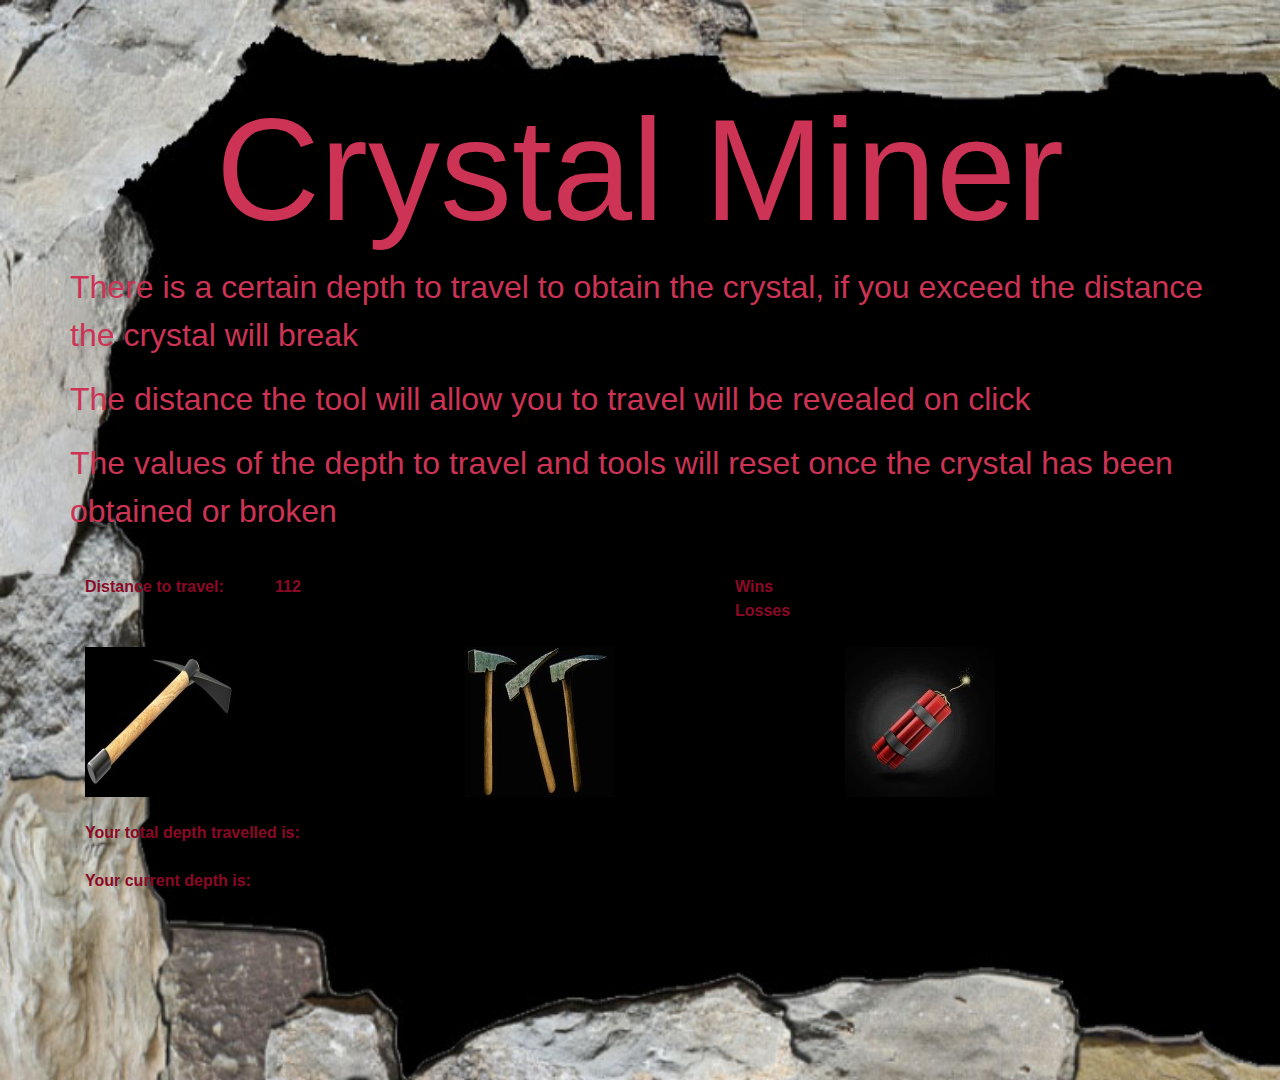
<file: index.html>
<!DOCTYPE html>
<html lang="en">
<head>
    <link rel="stylesheet" type="text/css" href="./assets/css/reset.css">
    <meta charset="UTF-8">
    <meta name="viewport" content="width=device-width, initial-scale=1.0">
    <meta http-equiv="X-UA-Compatible" content="ie=edge">
    <link rel="stylesheet" href="https://stackpath.bootstrapcdn.com/bootstrap/4.1.3/css/bootstrap.min.css">
    <link rel="stylesheet" type="text/css" href="./assets/css/style.css">
    <title>Crystal Mining Game</title>
</head>
<body>
    <div class= "background">
           <div class="container">
            <div class = "row">
                <h1 class = "header">Crystal Miner</h1>
            </div>
                <div class = "row">
                    <div class = "col=lg-6 instruction">
                        <p>There is a certain depth to travel to obtain the crystal, if you exceed the distance the crystal will break</p>
                        <p>The distance the tool will allow you to travel will be revealed on click</p>
                        <p>The values of the depth to travel and tools will reset once the crystal has been obtained or broken</p>
                    </div>
                </div>  
        <br>    
            <div class = "containerTwo">
                <div class = "row">
                    <div class = "col-lg-2 filler">Distance to travel:</div>
                    <div class = "col-lg-4 randomNumber"></div>
                    <div class = "col-lg-1"></div>
                    <div class = "col-lg-2 totalWL">
                        <div class = "row wins">Wins</div>
                        <div class = "row losses">Losses</div>
                    </div>
                </div> 
            <br>
                <div class = "row">
                    <div class = "col-lg-4 gems">
                        <div id = "img1"></div>
                    </div>
                    <div class = "col-lg-4 gems">
                            <div id = "img2"></div>
                        </div>
                    <div class = "col-lg-4 gems">
                            <div id = "img3"></div>
                        </div>
                </div>
            <br>
                    <div class = "row">
                        <div class = "col-lg-6 totalScore">Your total depth travelled is:</div>
                    </div>
                <br>
                    <div class = "row">
                        <div class = "col-lg-6 scoreDisplay">Your current depth is:</div>
                    </div>
            </div>
        </div>
    </div> 

    <script src="https://code.jquery.com/jquery-3.3.1.min.js"></script>
    <script src="assets/javascript/game.js"></script>
</body>
</html>
</file>
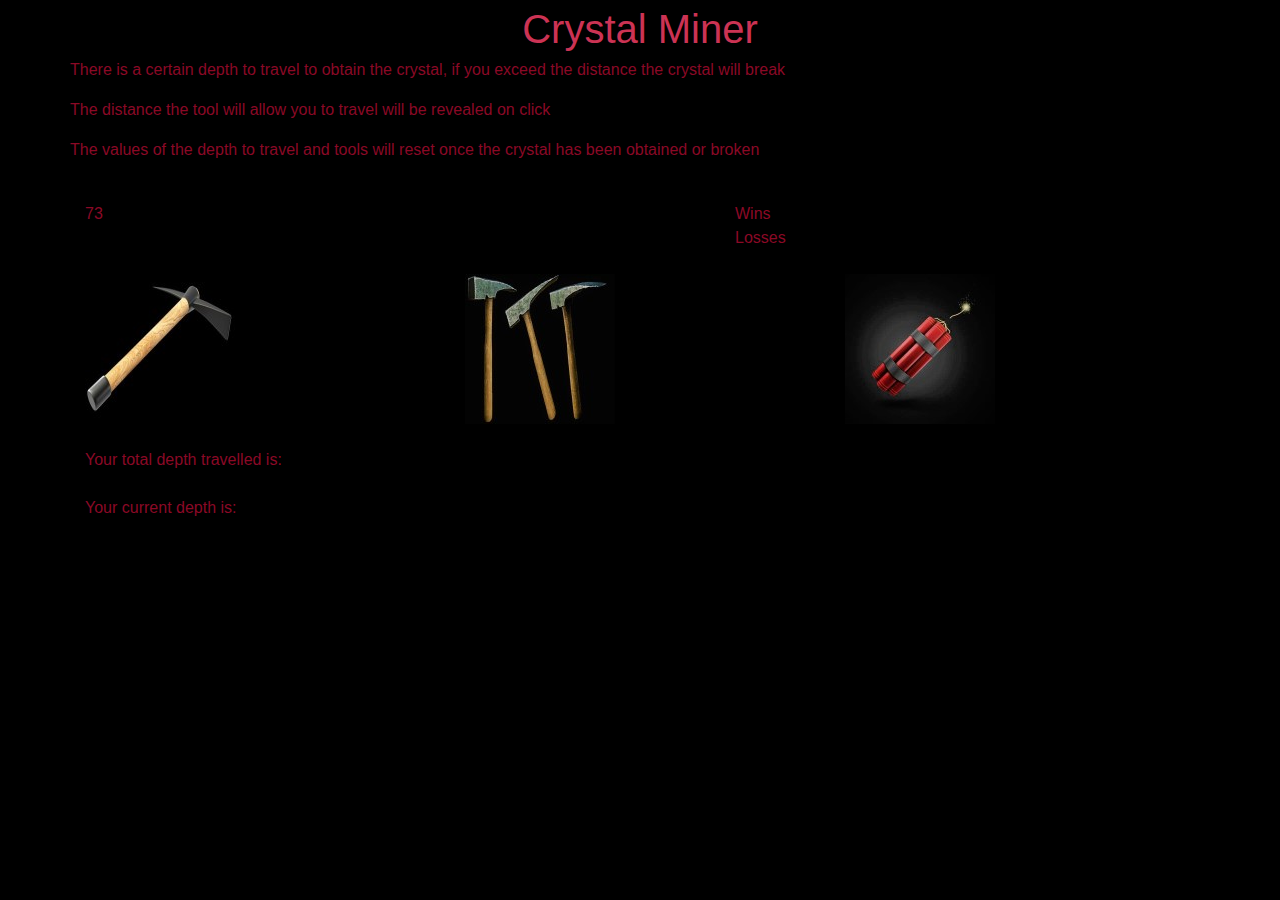
<file: assets/index.html>
<!DOCTYPE html>
<html lang="en">
<head>
    <link rel="stylesheet" type="text/css" href="./assets/css/reset.css">
    <meta charset="UTF-8">
    <meta name="viewport" content="width=device-width, initial-scale=1.0">
    <meta http-equiv="X-UA-Compatible" content="ie=edge">
    <link rel="stylesheet" href="https://stackpath.bootstrapcdn.com/bootstrap/4.1.3/css/bootstrap.min.css">
    <link rel="stylesheet" type="text/css" href="./assets/css/style.css">
    <title>Crystal Mining Game</title>
</head>
<body>
        <div class="container">
            <div class = "row">
                <h1 class = "header">Crystal Miner</h1>
            </div>
                <div class = "row">
                    <div class = "col=lg-6 instruction">
                        <p>There is a certain depth to travel to obtain the crystal, if you exceed the distance the crystal will break</p>
                        <p>The distance the tool will allow you to travel will be revealed on click</p>
                        <p>The values of the depth to travel and tools will reset once the crystal has been obtained or broken</p>
                    </div>
                </div>  
        <br>        
            <div class = "row">
                <div class = "col-lg-6 randomNumber"></div>
                <div class = "col-lg-1"></div>
                <div class = "col-lg-2 totalWL">
                    <div class = "row wins">Wins</div>
                    <div class = "row losses">Losses</div>
                </div>
            </div> 
        <br>
            <div class = "row">
                <div class = "col-lg-4 gems">
                    <div id = "img1"></div>
                </div>
                <div class = "col-lg-4 gems">
                        <div id = "img2"></div>
                    </div>
                <div class = "col-lg-4 gems">
                        <div id = "img3"></div>
                    </div>
            </div>
        <br>
            <div class = "containerTwo">
                <div class = "row">
                    <div class = "col-lg-6 totalScore">Your total depth travelled is:</div>
                </div>
            <br>
                <div class = "row">
                    <div class = "col-lg-6 scoreDisplay">Your current depth is:</div>
                </div>
            </div>
        </div>
    <script src="https://code.jquery.com/jquery-3.3.1.min.js"></script>
    <script src="assets/javascript/game.js"></script>
</body>
</html>
</file>
<file: assets/css/style.css>
.background{
    background-color:#000000;
    margin: auto;
    color: #8b0926;
    background-image: url("../images/border.jpg");
    background-repeat: no-repeat;
    background-size: cover;
    height: 1080px;
}

.header{    
    color:#cc3354;
    margin: auto;
    padding: 5px;
    border: 1px;
    border-color: #cc3354;
    font-size: 9rem;
}

.instruction{
    color:#cc3354;
    font-size: 2rem; 
}

.gems{
    width:150px;
    height:150px;
    border-radius: 20px;
    margin: auto;
}

.container{
    padding-top: 5rem;
} 

.filler{
    font-weight: bold;
    font-size: 1rem;
}

.wins{
    font-weight: bold;
    font-size: 1rem;
}

.losses{
    font-weight: bold;
    font-size: 1rem;
}

.totalScore{
    font-weight: bold;
    font-size: 1rem;
}

.scoreDisplay{
    font-weight: bold;
    font-size: 1rem;
}

.randomNumber{
    font-weight: bold;
    font-size: 1rem;
}
</file>
<file: assets/assets/css/style.css>
body {
    background-color:#000000;
    margin: auto;
    color: #8b0926;
}

.header{    
    color:#cc3354;
    margin: auto;
    padding: 5px;
    border: 1px;
    border-color: #cc3354;
}

.gems{
    width:150px;
    height:150px;
    border-radius: 20px;
    margin: auto;
}

/* .container{
    /* background-image: url(../images/cave.jpg); */
    /* background-repeat: no-repeat;
    background-size: cover;
} */
</file>
